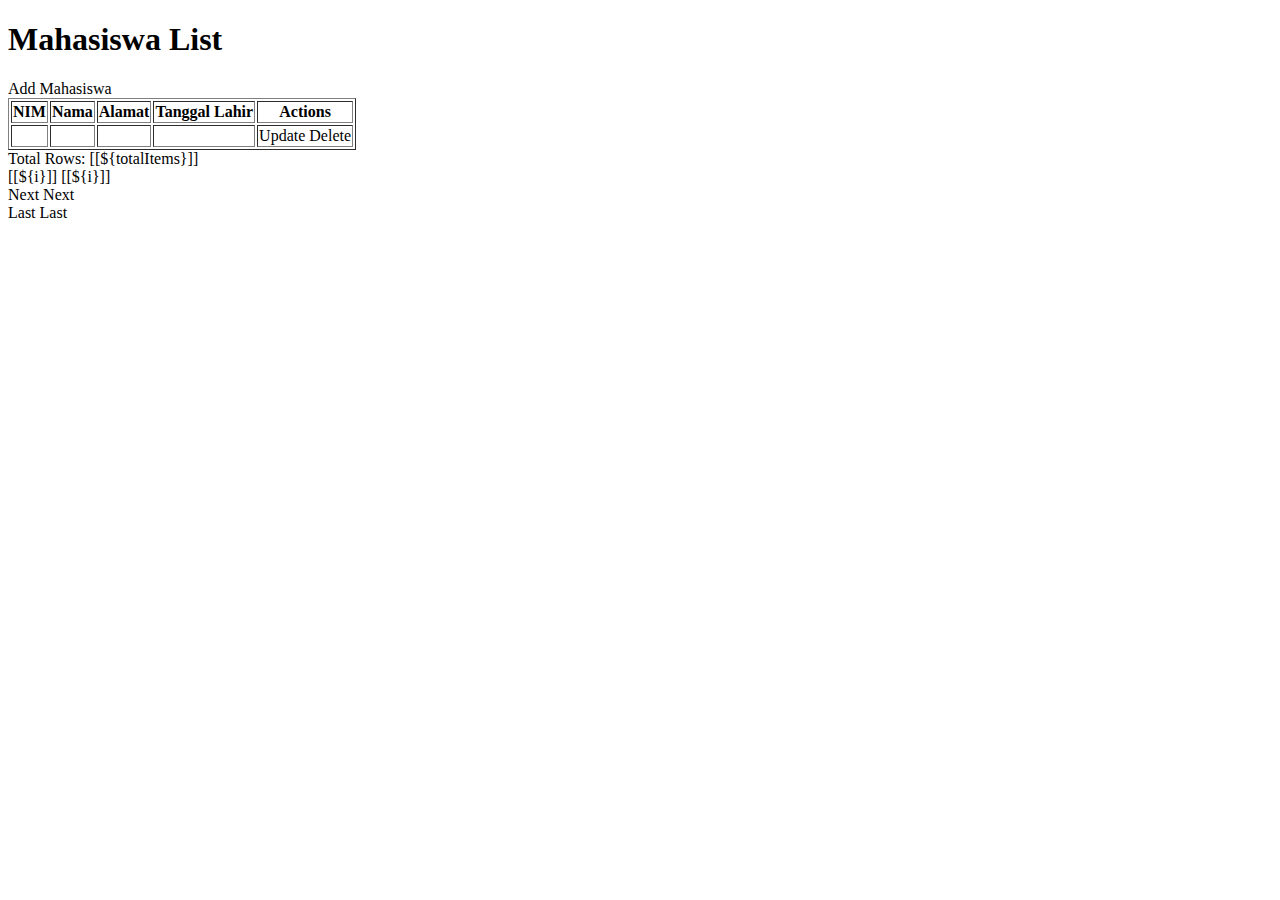
<file: target/classes/templates/index.html>
<!DOCTYPE html>
<html lang="en" xmlns:th="http://www.thymeleaf.org">
<head>
<meta charset="ISO-8859-1">
<title>Mahasiswa Management System</title>

<link rel="stylesheet"
 href="https://stackpath.bootstrapcdn.com/bootstrap/4.1.3/css/bootstrap.min.css"
 integrity="sha384-MCw98/SFnGE8fJT3GXwEOngsV7Zt27NXFoaoApmYm81iuXoPkFOJwJ8ERdknLPMO"
 crossorigin="anonymous">
 
</head>
<body>
 <div class="container my-2">
 <h1 class="text-center">Mahasiswa List</h1> 
 <a th:href = "@{/showNewMahasiswaForm}" class="btn btn-primary btn-sm mb-3"> Add Mahasiswa </a>
  <table border="1" class = "table table-striped table-responsive-md">
   <thead>
   <tr>
    <th>
     <a th:href="@{'/page/' + ${currentPage} + '?sortField=nim&sortDir=' + ${reverseSortDir}}">
      NIM</a>
    </th>
    <th>
     <a th:href="@{'/page/' + ${currentPage} + '?sortField=nama&sortDir=' + ${reverseSortDir}}">
      Nama</a>
    </th>
    <th>
     <a th:href="@{'/page/' + ${currentPage} + '?sortField=alamat&sortDir=' + ${reverseSortDir}}">
      Alamat</a>
    </th>
    <th>
     <a th:href="@{'/page/' + ${currentPage} + '?sortField=tanggallahir&sortDir=' + ${reverseSortDir}}">
      Tanggal Lahir</a>
    </th>
    <th> Actions </th>
   </tr>
   </thead>
   <tbody>
    <tr th:each="mahasiswa : ${listMahasiswa}">
     <td th:text="${mahasiswa.nim}"></td>
     <td th:text="${mahasiswa.nama}"></td>
     <td th:text="${mahasiswa.alamat}"></td>
     <td th:text="${mahasiswa.tanggallahir}"></td>
     <td><a th:href="@{/showFormUpdateMahasiswa/{id}(id=${mahasiswa.id})}" class="btn btn-primary">Update</a>
      <a th:href="@{/deleteMahasiswa/{id}(id=${mahasiswa.id})}" class="btn btn-danger">Delete</a>
     </td>
    </tr>
   </tbody>
  </table>
  <div th:if="${totalPages > 1}">
   <div class="row col-sm-10">
    <div class="col-sm-2">
     Total Rows: [[${totalItems}]]
    </div>
    <div class="col-sm-1">
                    <span th:each="i: ${#numbers.sequence(1, totalPages)}">
      <a th:if="${currentPage != i}" th:href="@{'/page/' + ${i}}">[[${i}]]</a>
      <span th:unless="${currentPage != i}">[[${i}]]</span> &nbsp; &nbsp;
                    </span>
    </div>
    <div class="col-sm-1">
     <a th:if="${currentPage < totalPages}" th:href="@{'/page/' + ${currentPage + 1}}">Next</a>
     <span th:unless="${currentPage < totalPages}">Next</span>
    </div>

    <div class="col-sm-1">
     <a th:if="${currentPage < totalPages}" th:href="@{'/page/' + ${totalPages}}">Last</a>
     <span th:unless="${currentPage < totalPages}">Last</span>
    </div>
   </div>
  </div>
 </div>
 </div>
</body>
</html>
</file>
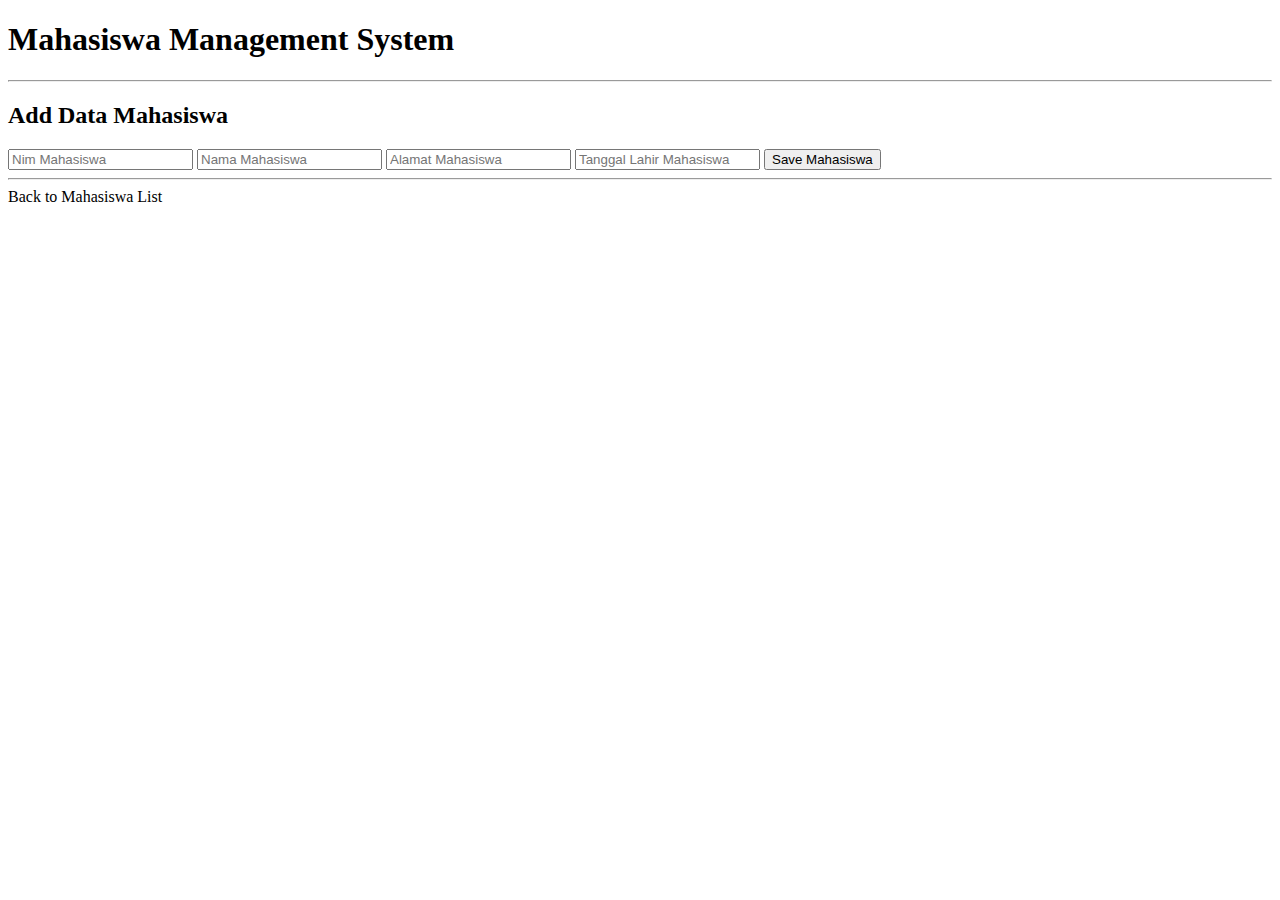
<file: target/classes/templates/new_mahasiswa.html>
<!DOCTYPE html>
<html lang="en" xmlns:th="http://www.thymeleaf.org">

<head>
    <meta charset="ISO-8859-1">
    <title>Mahasiswa Management System</title>
    <link rel="stylesheet" href="https://stackpath.bootstrapcdn.com/bootstrap/4.1.3/css/bootstrap.min.css" integrity="sha384-MCw98/SFnGE8fJT3GXwEOngsV7Zt27NXFoaoApmYm81iuXoPkFOJwJ8ERdknLPMO" crossorigin="anonymous">
</head>

<body>
    <div class="container">
        <h1>Mahasiswa Management System</h1>
        <hr>
        <h2>Add Data Mahasiswa</h2>

        <form action="#" th:action="@{/addMahasiswa}" th:object="${mahasiswa}" method="POST">
            <input type="text" th:field="*{nim}" placeholder="Nim Mahasiswa" class="form-control mb-4 col-4">

            <input type="text" th:field="*{nama}" placeholder="Nama Mahasiswa" class="form-control mb-4 col-4">

            <input type="text" th:field="*{alamat}" placeholder="Alamat Mahasiswa" class="form-control mb-4 col-4">

            <input type="text" th:field="*{tanggallahir}" placeholder="Tanggal Lahir Mahasiswa" class="form-control mb-4 col-4">

            <button type="submit" class="btn btn-info col-2"> Save Mahasiswa</button>
        </form>

        <hr>

        <a th:href="@{/}"> Back to Mahasiswa List</a>
    </div>
</body>

</html>
</file>
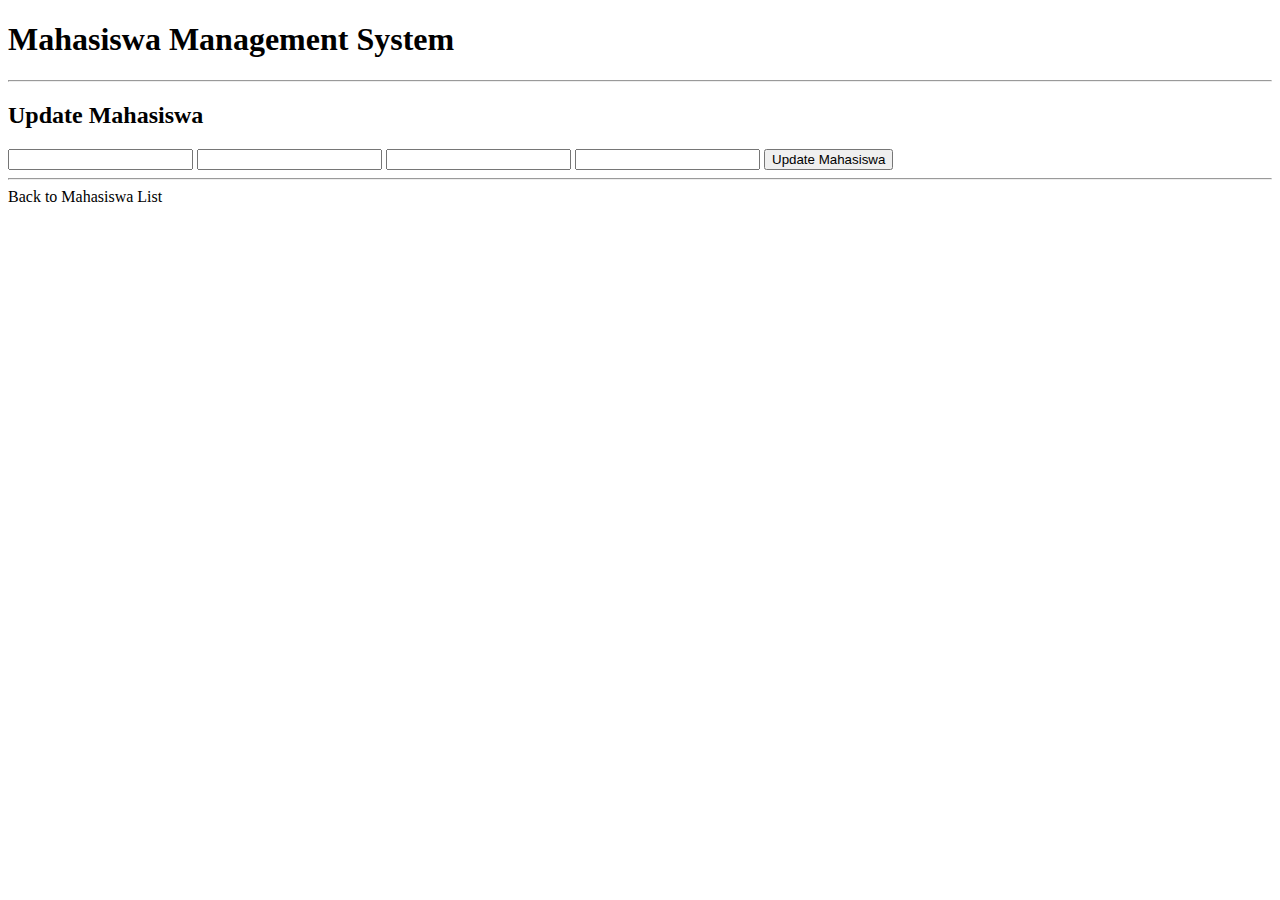
<file: src/main/resources/templates/update_mahasiswa.html>
<!DOCTYPE html>
<html lang="en" xmlns:th="http://www.thymeleaf.org">

<head>
    <meta charset="ISO-8859-1">
    <title>Mahasiswa Management System</title>

    <link rel="stylesheet" href="https://stackpath.bootstrapcdn.com/bootstrap/4.1.3/css/bootstrap.min.css" integrity="sha384-MCw98/SFnGE8fJT3GXwEOngsV7Zt27NXFoaoApmYm81iuXoPkFOJwJ8ERdknLPMO" crossorigin="anonymous">
</head>

<body>
<div class="container">
    <h1>Mahasiswa Management System</h1>
    <hr>
    <h2>Update Mahasiswa</h2>

    <form action="#" th:action="@{/addMahasiswa}" th:object="${mahasiswa}" method="POST">

        <input type="hidden" th:field="*{id}" />
        <input type="text" th:field="*{nim}" class="form-control mb-4 col-4">
        <input type="text" th:field="*{nama}" class="form-control mb-4 col-4">
        <input type="text" th:field="*{alamat}" class="form-control mb-4 col-4">
        <input type="text" th:field="*{tanggallahir}" class="form-control mb-4 col-4">

        <button type="submit" class="btn btn-info col-2"> Update Mahasiswa</button>
    </form>

    <hr>

    <a th:href="@{/}"> Back to Mahasiswa List</a>
</div>
</body>

</html>
</file>
